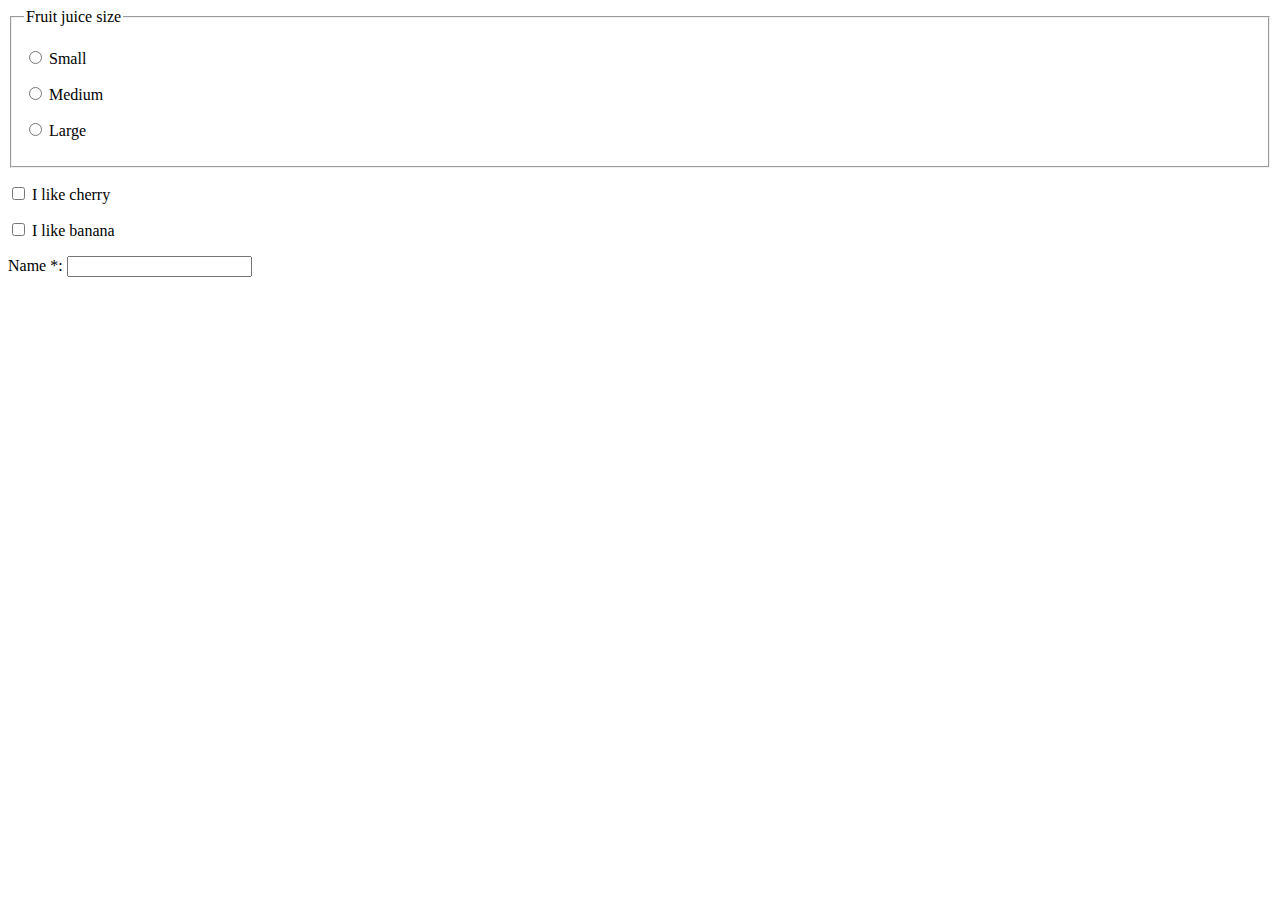
<file: FormTutorials/index.html>
<!DOCTYPE html>
<html lang="en">
<head>
    <meta charset="UTF-8">
    <meta name="viewport" content="width=device-width, initial-scale=1.0">
    <title>Document</title>
</head>
<body>
    <form>
  <fieldset>
    <legend>Fruit juice size</legend>
    <p>
      <input type="radio" name="size" id="size_1" value="small" />
      <label for="size_1">Small</label>
    </p>
    <p>
      <input type="radio" name="size" id="size_2" value="medium" />
      <label for="size_2">Medium</label>
    </p>
    <p>
      <input type="radio" name="size" id="size_3" value="large" />
      <label for="size_3">Large</label>
    </p>
  </fieldset>
</form>
<form>
  <p>
    <input type="checkbox" id="taste_1" name="taste_cherry" value="cherry" />
    <label for="taste_1">I like cherry</label>
  </p>
  <p>
    <input type="checkbox" id="taste_2" name="taste_banana" value="banana" />
    <label for="taste_2">I like banana</label>
  </p>
</form>
<div>
  <label for="username">Name *:</label>
  <input id="username" type="text" name="username" required />
</div>
</body>
</html>
</file>
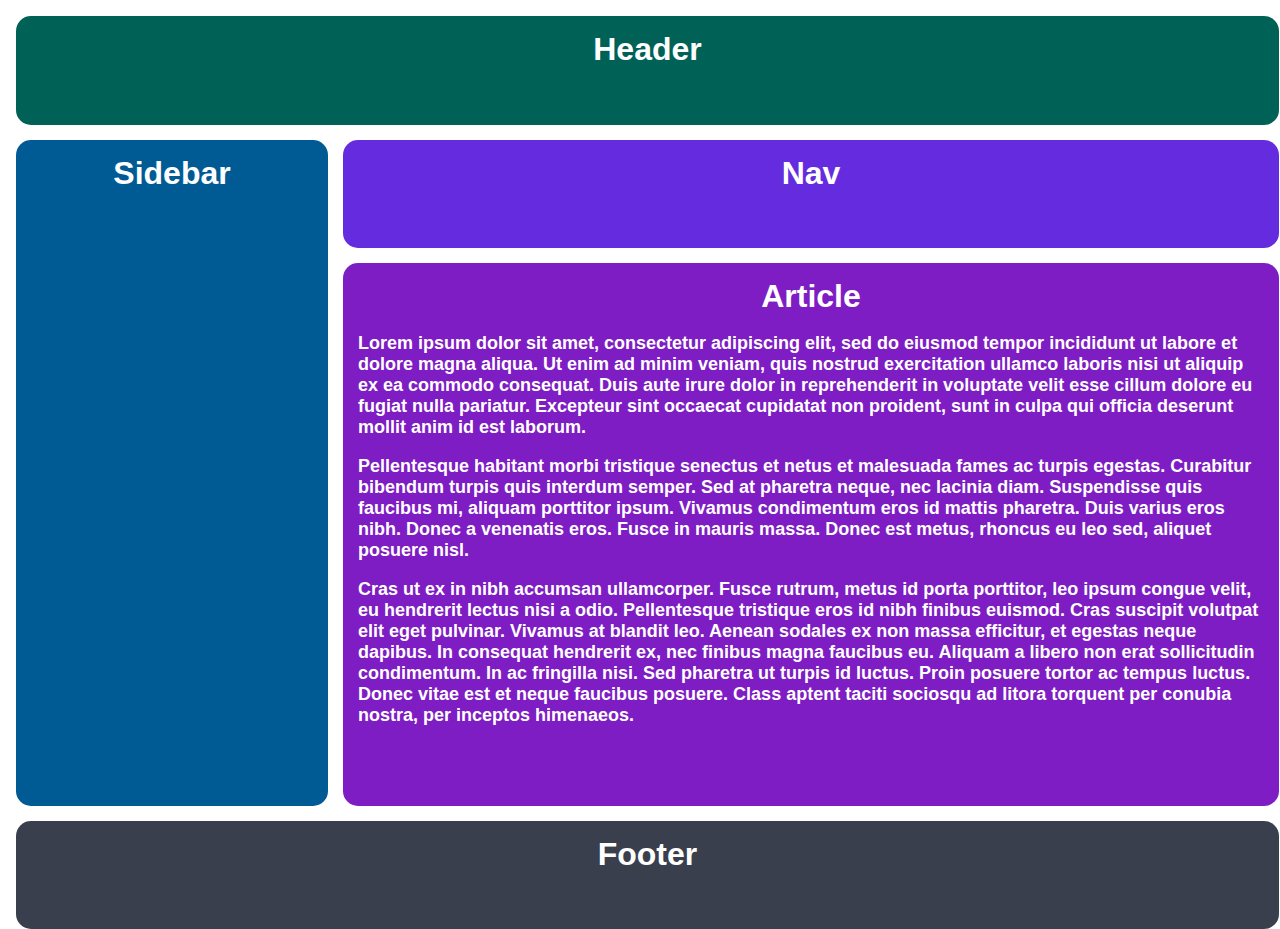
<file: GridHolyGrail/index.html>
<!DOCTYPE html>
<html lang="en">
  <head>
    <meta charset="UTF-8">
    <meta http-equiv="X-UA-Compatible" content="IE=edge">
    <meta name="viewport" content="width=device-width, initial-scale=1.0">
    <title>The Holy Grail</title>
    <link rel="stylesheet" href="/GridHolyGrail/style.css">
  </head>
  <body>
    <div class="container">
      <div class="header">Header</div>
      <div class="sidebar">Sidebar</div>
      <div class="nav">Nav</div>
      <div class="article">Article
        <p>Lorem  ipsum dolor sit amet, consectetur adipiscing elit, sed do eiusmod tempor incididunt ut labore et dolore magna aliqua. Ut enim ad minim veniam, quis nostrud exercitation ullamco laboris nisi ut aliquip ex ea commodo consequat. Duis aute irure dolor in reprehenderit in voluptate velit esse cillum dolore eu fugiat nulla pariatur. Excepteur sint occaecat cupidatat non proident, sunt in culpa qui officia deserunt mollit anim id est laborum.</p>
        <p>Pellentesque habitant morbi tristique senectus et netus et malesuada fames ac turpis egestas. Curabitur bibendum turpis quis interdum semper. Sed at pharetra neque, nec lacinia diam. Suspendisse quis faucibus mi, aliquam porttitor ipsum. Vivamus condimentum eros id mattis pharetra. Duis varius eros nibh. Donec a venenatis eros. Fusce in mauris massa. Donec est metus, rhoncus eu leo sed, aliquet posuere nisl.</p>
        <p>Cras ut ex in nibh accumsan ullamcorper. Fusce rutrum, metus id porta porttitor, leo ipsum congue velit, eu hendrerit lectus nisi a odio. Pellentesque tristique eros id nibh finibus euismod. Cras suscipit volutpat elit eget pulvinar. Vivamus at blandit leo. Aenean sodales ex non massa efficitur, et egestas neque dapibus. In consequat hendrerit ex, nec finibus magna faucibus eu. Aliquam a libero non erat sollicitudin condimentum. In ac fringilla nisi. Sed pharetra ut turpis id luctus. Proin posuere tortor ac tempus luctus. Donec vitae est et neque faucibus posuere. Class aptent taciti sociosqu ad litora torquent per conubia nostra, per inceptos himenaeos.</p>
      </div>
      <div class="footer">Footer</div>
    </div>
  </body>
</html>
</file>
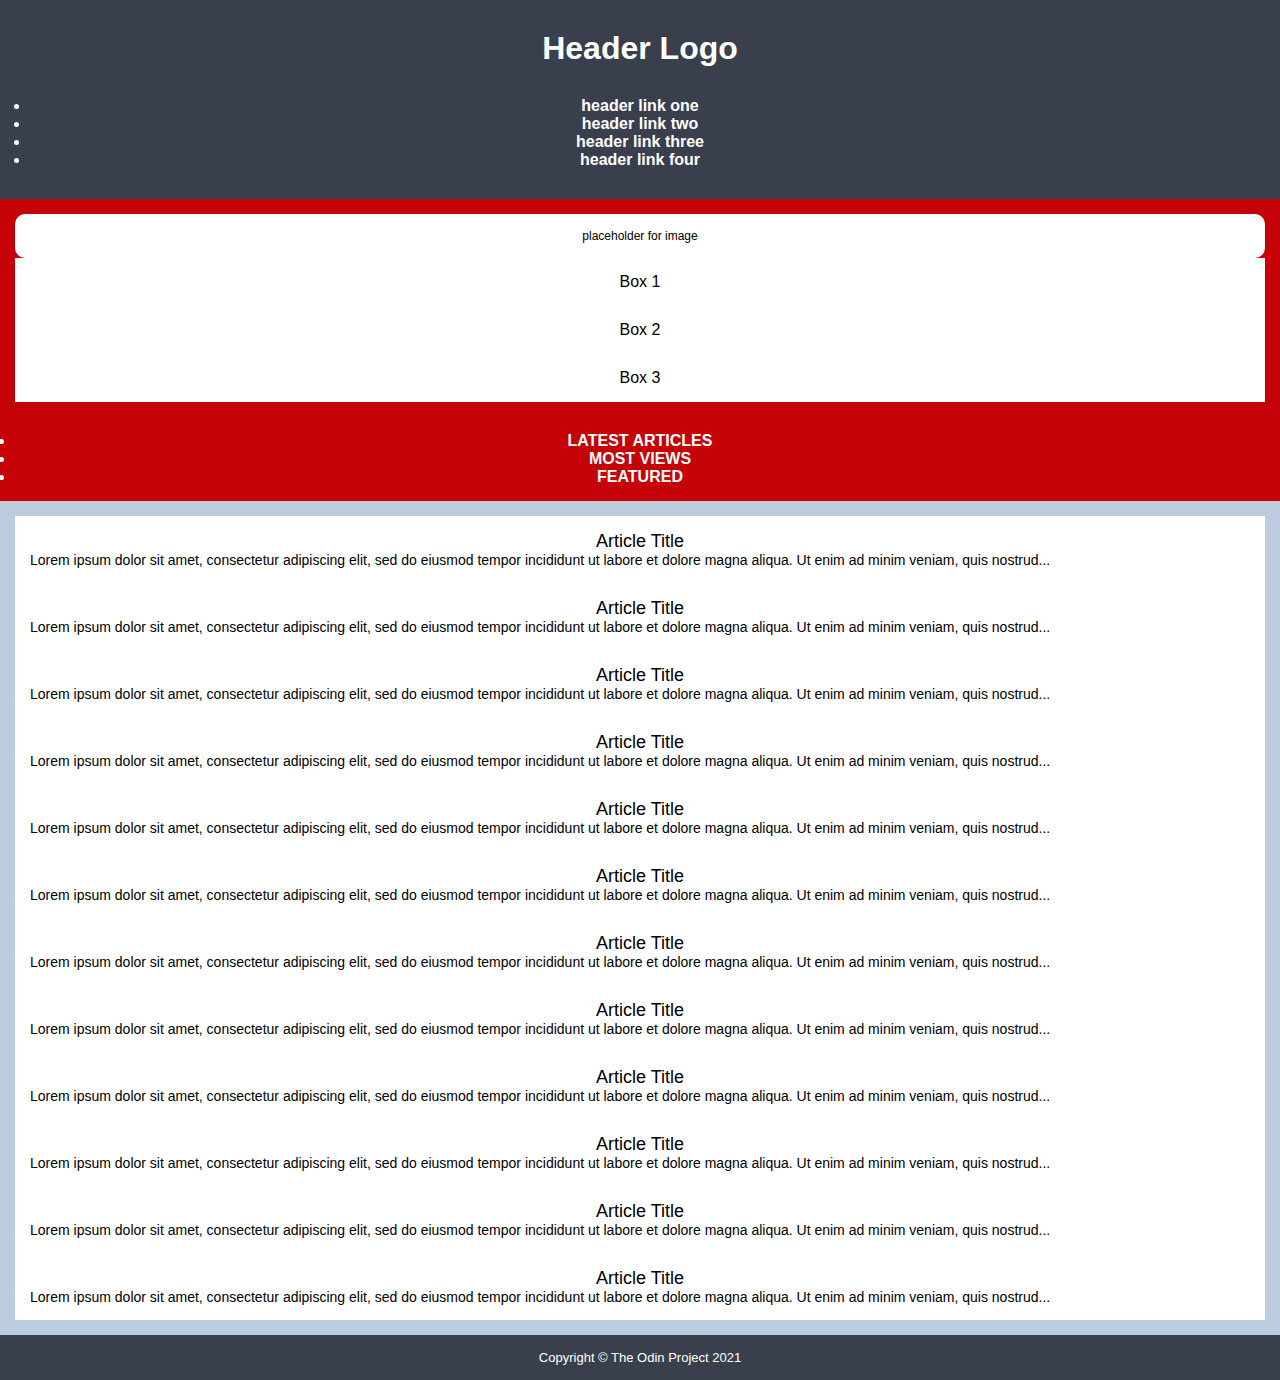
<file: HolyGrailMockup/index.html>
<!DOCTYPE html>
<html lang="en">
  <head>
    <meta charset="UTF-8">
    <meta http-equiv="X-UA-Compatible" content="IE=edge">
    <meta name="viewport" content="width=device-width, initial-scale=1.0">
    <title>Holy Grail Mockup</title>
    <link rel="stylesheet" href="style.css">
  </head>
  <body>
    <div class="container">

      <div class="header">
        <div class="logo">Header Logo</div>
        <div class="menu">
          <ul>
            <li>header link one</li>
            <li>header link two</li>
            <li>header link three</li>
            <li>header link four</li>
          </ul>
        </div>
      </div>

      <div class="sidebar">
        <div class="photo">
          <p>placeholder for image</p>    
        </div>
        <div class="side-content">Box 1
        </div>
        <div class="side-content">Box 2
        </div>
        <div class="side-content">Box 3
        </div>
      </div>

      <div class="nav">
        <ul>
          <li>Latest Articles</li>
          <li>Most Views</li>
          <li>Featured</li>
        </ul>
      </div>

      <div class="article">
        <div class="card">
          <p class="title">Article Title</p>
          <p>Lorem ipsum dolor sit amet, consectetur adipiscing elit, sed do eiusmod tempor incididunt ut labore et dolore magna aliqua. Ut enim ad minim veniam, quis nostrud...</p>
        </div>
        <div class="card">
          <p class="title">Article Title</p>
          <p>Lorem ipsum dolor sit amet, consectetur adipiscing elit, sed do eiusmod tempor incididunt ut labore et dolore magna aliqua. Ut enim ad minim veniam, quis nostrud...</p>
        </div>
        <div class="card">
          <p class="title">Article Title</p>
          <p>Lorem ipsum dolor sit amet, consectetur adipiscing elit, sed do eiusmod tempor incididunt ut labore et dolore magna aliqua. Ut enim ad minim veniam, quis nostrud...</p>
        </div>
        <div class="card">
          <p class="title">Article Title</p>
          <p>Lorem ipsum dolor sit amet, consectetur adipiscing elit, sed do eiusmod tempor incididunt ut labore et dolore magna aliqua. Ut enim ad minim veniam, quis nostrud...</p>
        </div>
        <div class="card">
          <p class="title">Article Title</p>
          <p>Lorem ipsum dolor sit amet, consectetur adipiscing elit, sed do eiusmod tempor incididunt ut labore et dolore magna aliqua. Ut enim ad minim veniam, quis nostrud...</p>
        </div>
        <div class="card">
          <p class="title">Article Title</p>
          <p>Lorem ipsum dolor sit amet, consectetur adipiscing elit, sed do eiusmod tempor incididunt ut labore et dolore magna aliqua. Ut enim ad minim veniam, quis nostrud...</p>
        </div>
        <div class="card">
          <p class="title">Article Title</p>
          <p>Lorem ipsum dolor sit amet, consectetur adipiscing elit, sed do eiusmod tempor incididunt ut labore et dolore magna aliqua. Ut enim ad minim veniam, quis nostrud...</p>
        </div>
        <div class="card">
          <p class="title">Article Title</p>
          <p>Lorem ipsum dolor sit amet, consectetur adipiscing elit, sed do eiusmod tempor incididunt ut labore et dolore magna aliqua. Ut enim ad minim veniam, quis nostrud...</p>
        </div>
        <div class="card">
          <p class="title">Article Title</p>
          <p>Lorem ipsum dolor sit amet, consectetur adipiscing elit, sed do eiusmod tempor incididunt ut labore et dolore magna aliqua. Ut enim ad minim veniam, quis nostrud...</p>
        </div>
        <div class="card">
          <p class="title">Article Title</p>
          <p>Lorem ipsum dolor sit amet, consectetur adipiscing elit, sed do eiusmod tempor incididunt ut labore et dolore magna aliqua. Ut enim ad minim veniam, quis nostrud...</p>
        </div>
        <div class="card">
          <p class="title">Article Title</p>
          <p>Lorem ipsum dolor sit amet, consectetur adipiscing elit, sed do eiusmod tempor incididunt ut labore et dolore magna aliqua. Ut enim ad minim veniam, quis nostrud...</p>
        </div>
        <div class="card">
          <p class="title">Article Title</p>
          <p>Lorem ipsum dolor sit amet, consectetur adipiscing elit, sed do eiusmod tempor incididunt ut labore et dolore magna aliqua. Ut enim ad minim veniam, quis nostrud...</p>
        </div>
      </div>

      <div class="footer">
        <p>Copyright © The Odin Project 2021</p>
      </div>
      
    </div>
  </body>
</html>
</file>
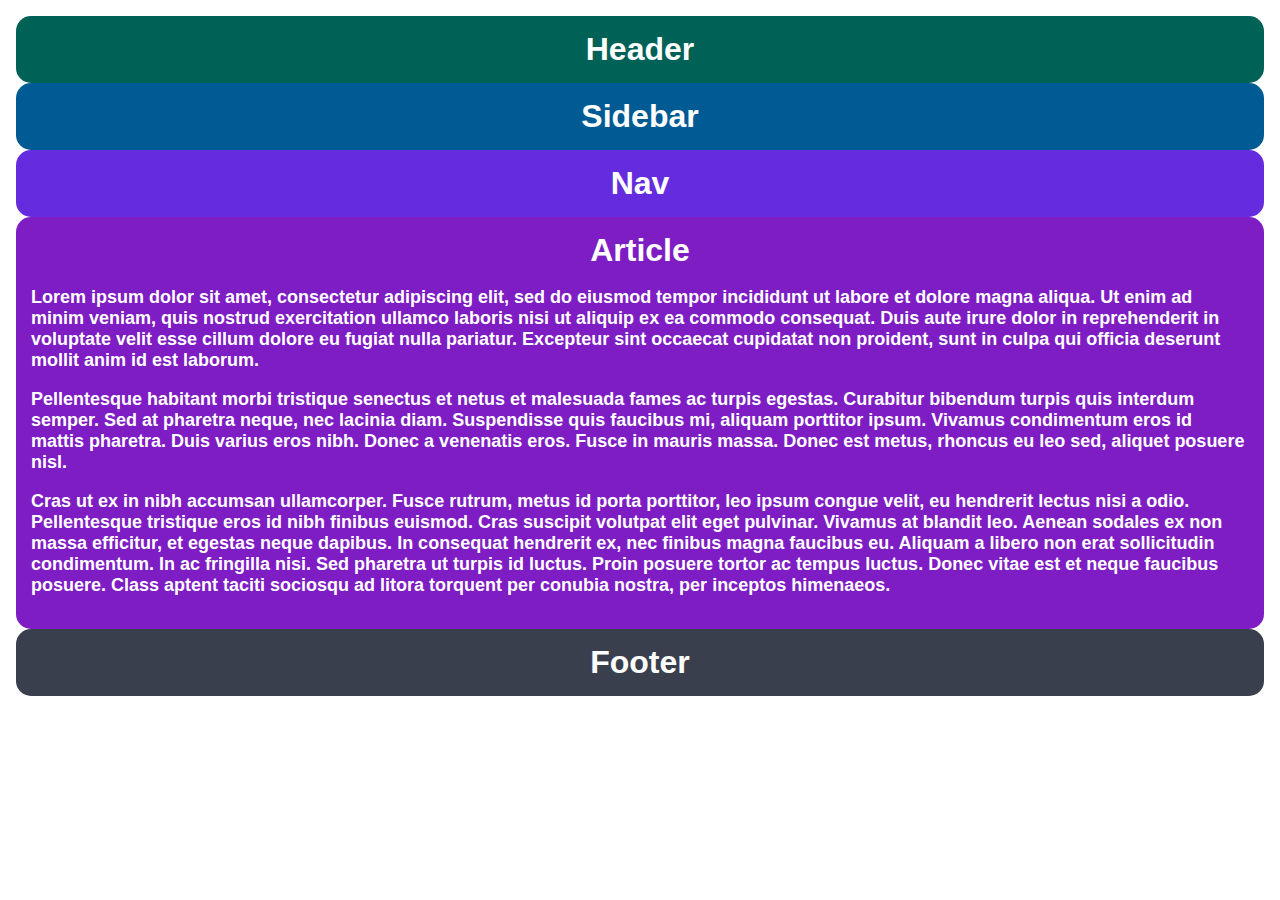
<file: ResponsiveHolyGrail/index.html>
<!DOCTYPE html>
<html lang="en">
  <head>
    <meta charset="UTF-8">
    <meta http-equiv="X-UA-Compatible" content="IE=edge">
    <meta name="viewport" content="width=device-width, initial-scale=1.0">
    <title>Responsive Holy Grail</title>
    <link rel="stylesheet" href="style.css">
  </head>
  <body>
    <div class="container">
      <div class="header">Header</div>
      <div class="sidebar">Sidebar</div>
      <div class="nav">Nav</div>
      <div class="article">Article
        <p>Lorem  ipsum dolor sit amet, consectetur adipiscing elit, sed do eiusmod tempor incididunt ut labore et dolore magna aliqua. Ut enim ad minim veniam, quis nostrud exercitation ullamco laboris nisi ut aliquip ex ea commodo consequat. Duis aute irure dolor in reprehenderit in voluptate velit esse cillum dolore eu fugiat nulla pariatur. Excepteur sint occaecat cupidatat non proident, sunt in culpa qui officia deserunt mollit anim id est laborum.</p>
        <p>Pellentesque habitant morbi tristique senectus et netus et malesuada fames ac turpis egestas. Curabitur bibendum turpis quis interdum semper. Sed at pharetra neque, nec lacinia diam. Suspendisse quis faucibus mi, aliquam porttitor ipsum. Vivamus condimentum eros id mattis pharetra. Duis varius eros nibh. Donec a venenatis eros. Fusce in mauris massa. Donec est metus, rhoncus eu leo sed, aliquet posuere nisl.</p>
        <p>Cras ut ex in nibh accumsan ullamcorper. Fusce rutrum, metus id porta porttitor, leo ipsum congue velit, eu hendrerit lectus nisi a odio. Pellentesque tristique eros id nibh finibus euismod. Cras suscipit volutpat elit eget pulvinar. Vivamus at blandit leo. Aenean sodales ex non massa efficitur, et egestas neque dapibus. In consequat hendrerit ex, nec finibus magna faucibus eu. Aliquam a libero non erat sollicitudin condimentum. In ac fringilla nisi. Sed pharetra ut turpis id luctus. Proin posuere tortor ac tempus luctus. Donec vitae est et neque faucibus posuere. Class aptent taciti sociosqu ad litora torquent per conubia nostra, per inceptos himenaeos.</p>
      </div>
      <div class="footer">Footer</div>
    </div>
  </body>
</html>
</file>
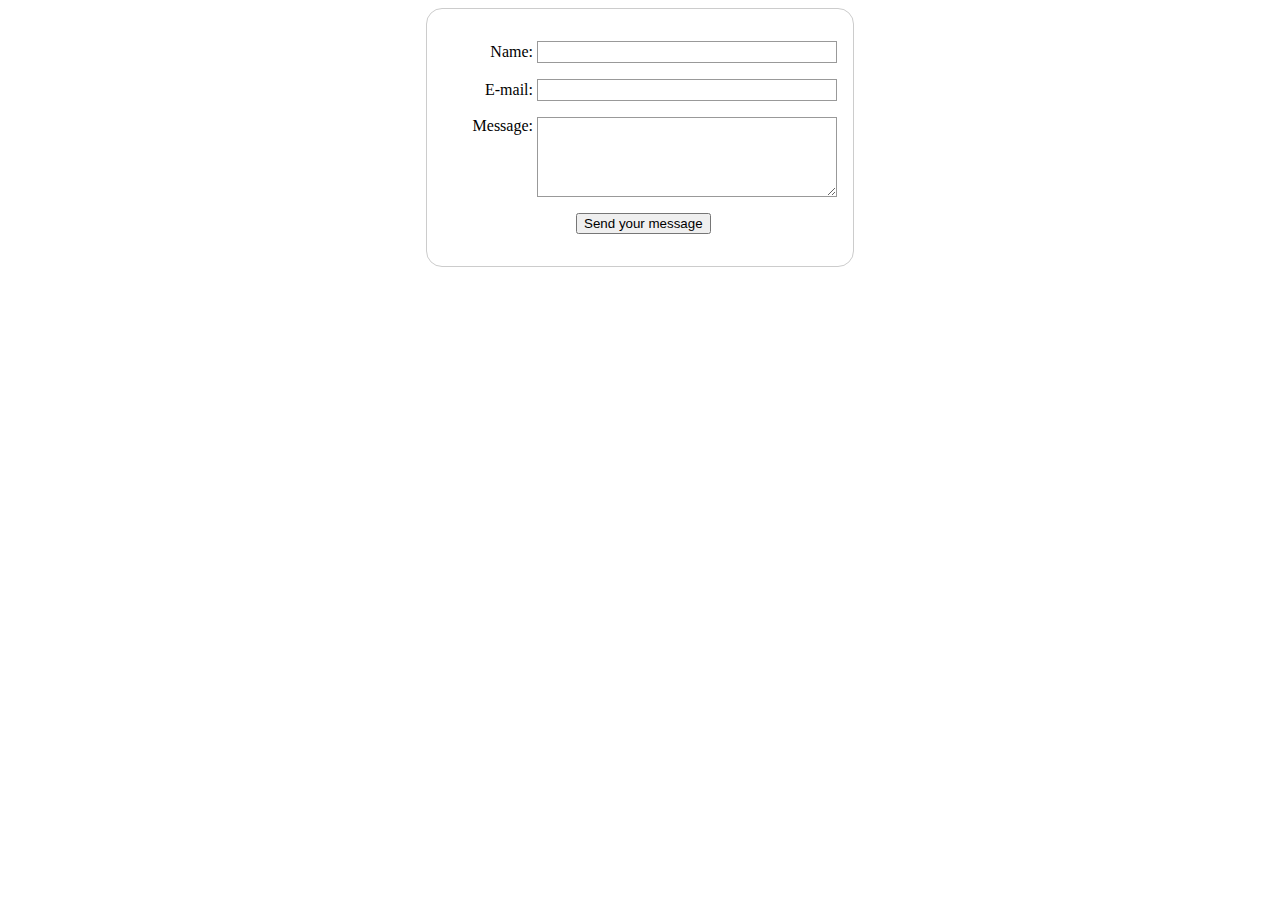
<file: FormTutorials/index3.html>
<!DOCTYPE html>
<html lang="en">

<head>
    <meta charset="UTF-8">
    <meta name="viewport" content="width=device-width, initial-scale=1.0">
    <title>Document</title>
    <style>
        body {
            text-align: center;
        }

        form {
            display: inline-block;
            padding: 1em;
            border: 1px solid #cccccc;
            border-radius: 1em;
        }
        p + p {
            margin-top: 1em;
        }
        label {
            display: inline-block;
            width: 90px;
            text-align: right;
        }
        input, textarea {
            font: 1em sans-serif;
            width: 300px;
            box-sizing: border-box;
            border: 1px solid #999;
        }
        input:focus, textarea:focus {
            outline-style: solid;
            outline-color: black;
        }
        textarea {
            vertical-align: top;
            height: 5em;
        }
        .button {
            padding-left: 90px; /* same size as the label elements */
        }
        button {
            margin-left: .5em;
        }
    </style>
</head>

<body>
    <form action="/my-handling-form-page" method="post">
        <p>
            <label for="name">Name:</label>
            <input type="text" id="name" name="user_name">
        </p>
        <p>
            <label for="mail">E-mail:</label>
            <input type="email" id="mail" name="user_email">
        </p>
        <p>
            <label for="msg">Message:</label>
            <textarea id="msg" name="user_message"></textarea>
        </p>
        <p>
            <button type="submit">Send your message</button>
        </p>
    </form>

</body>

</html>
</file>
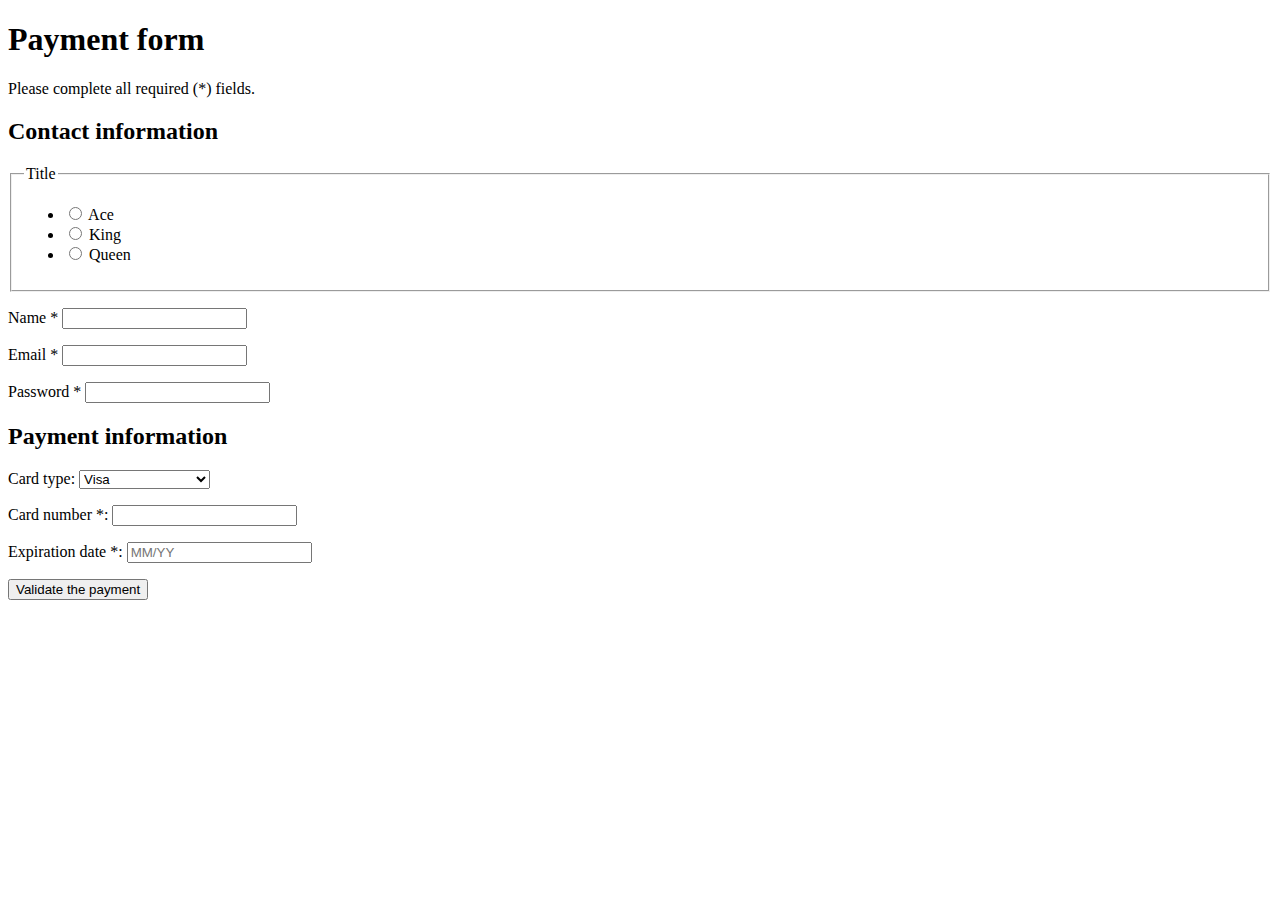
<file: FormTutorials/index4.html>
<!DOCTYPE html>
<html lang="en">
<head>
    <meta charset="UTF-8">
    <meta name="viewport" content="width=device-width, initial-scale=1.0">
    <title>Document</title>
   
</head>
<body>
    <form>
        <h1>Payment form</h1>
        <p>Please complete all required (*) fields.</p>
        <section>
            <h2>Contact information</h2>
            <fieldset>
                <legend>Title</legend>
                <ul>
                    <li>
                        <label for="title_1">
                            <input type="radio" name="title" id="title_1" value="A" />
                            Ace
                        </label>
                    </li>
                    <li>
                        <label for="title_2">
                            <input type="radio" name="title" id="title_2" value="K" />
                            King
                        </label>

                    <li>
                        <label for="title_3">
                            <input type="radio" name="title" id="title_3" value="Q" />
                            Queen
                        </label>
                    </li>
                </ul>
            </fieldset>
            <p>
                <label for="name">Name *</label>
                <input type="text" id="name" name="username" required />
            </p>
            <p>
                <label for="email">Email *</label>
                <input type="email" id="email" name="user-mail" required />
            </p>
            <p>
                <label for="pwd">Password *</label>
                <input type="password" id="pwd" name="password" required />
            </p>
        </section>
        <section>
  <h2>Payment information</h2>
  <p>
    <label for="card">
      <span>Card type:</span>
    </label>
    <select id="card" name="user-card">
      <option value="visa">Visa</option>
      <option value="mc">Mastercard</option>
      <option value="amex">American Express</option>
    </select>
  </p>
  <p>
    <label for="number">Card number *:</label>
    <input type="tel" id="number" name="card-number" required />
  </p>
  <p>
    <label for="expiration">Expiration date *:</label>
    <input
      type="text"
      id="expiration"
      name="expiration"
      required
      placeholder="MM/YY"
      pattern="^(0[1-9]|1[0-2])\/([0-9]{2})$" />
  </p>
</section>
<section>
  <p>
    <button type="submit">Validate the payment</button>
  </p>
</section>
    </form>
</body>
</html>
</file>
<file: GridHolyGrail/style.css>
body,
html {
  height: 100%;
  margin: 0;
}

.container {
  text-align: center;
  height: 100%;
  padding: 16px;
  box-sizing: border-box;
}

.container div {
  padding: 15px;
  font-size: 32px;
  font-family: Helvetica;
  font-weight: bold;
  color: white;
  border-radius: 15px;
}

.header {
  background-color: #006157;
}

.sidebar {
  background-color: #005B94;
}

.nav {
  background-color: #642cde;
}

.article {
  background-color: #7E1DC3;
}

.footer {
  background-color: #393f4d;
}

.article p {
  font-size: 18px;
  font-family: sans-serif;
  color: white;
  text-align: left;
}


.header {
    grid-area: header;
}

.sidebar {
    grid-area: sidebar;
}
.nav {
    grid-area: nav;
}
.article {
    grid-area: article;
}
.footer {
    grid-area: footer;
}
.container {
    display: grid;
    gap: 15px;
    grid-template-columns: 25% 75%;
    grid-template-rows: 12.5% 12.5% 62.5% 12.5%;
    grid-template-areas:
        "header header"
        "sidebar nav"
        "sidebar article"
        "footer footer";
}
</file>
<file: HolyGrailMockup/style.css>
* {
  margin: 0;
  padding: 0;
}

.container {
  text-align: center;
}

.container div {
  padding: 15px;
  font-size: 32px;
  font-family: Helvetica;
  font-weight: bold;
  color: white;
}

.header {
  background-color: #393f4d;
}

.menu ul,
.menu li {
  font-size: 16px;
}

.sidebar {
  background-color: #C50208;
}

.sidebar .photo {
  background-color: white;
  color: black;
  font-size: 12px;
  font-weight: normal;
  border-radius: 10px;
}


.sidebar .side-content {
  background-color: white;
  color: black;
  font-size: 16px;
  font-weight: normal;
}

.nav {
  background-color: #C50208;
}

.nav ul li {
  font-size: 16px;
  text-transform: uppercase;
}

.article {
  background-color: #bccbde;
}

.article p {
  font-size: 18px;
  font-family: sans-serif;
  color: white;
  text-align: left;
}

.article .card {
  background-color: #FFFFFF;
  color: black;
  text-align: center;
}

.card p {
  color: black;
  font-weight: normal;
  font-size: 14px;
}

.card .title {
  font-size: 18px;
  text-align: center;
}

.footer {
  background-color: #393f4d;
}

.footer p {
  font-size: 13px;
  font-weight: normal;
}
</file>
<file: ResponsiveHolyGrail/style.css>
body,
html {
  height: 100%;
  margin: 0;
}

.container {
  text-align: center;
  height: 100%;
  padding: 16px;
  box-sizing: border-box;
}

.container div {
  padding: 15px;
  font-size: 32px;
  font-family: Helvetica;
  font-weight: bold;
  color: white;
  border-radius: 15px;
}

.header {
  background-color: #006157;
  grid-column: 1 / 3;
}

.sidebar {
  background-color: #005B94;
  grid-row: 2 / 4;
}

.nav {
  background-color: #642cde;
}

.article {
  background-color: #7E1DC3;
}

.article p {
  font-size: 18px;
  font-family: sans-serif;
  color: white;
  text-align: left;
}

.footer {
  background-color: #393f4d;
  grid-column: 1 / 3;
}
</file>
